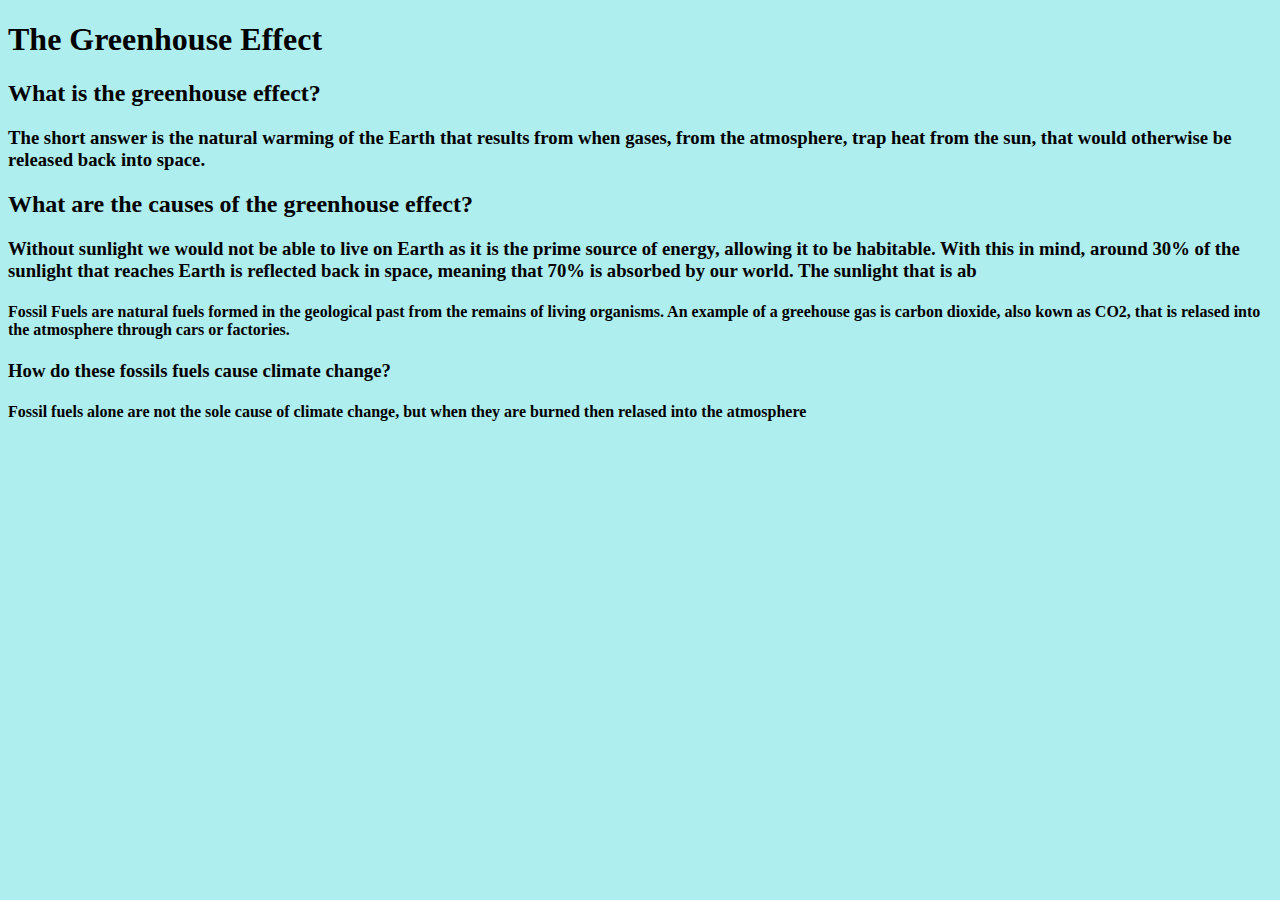
<file: isabella.html>
<!DOCTYPE html>
<html>
  <head>
    <title>The Greehouse Effect</title>
      <h1>
The Greenhouse Effect    
    </h1>
  </head>
  <body style="background-color:paleturquoise">
    <h2>
What is the greenhouse effect?    </h2>
    <h3>
The short answer is the natural warming of the Earth that results from when gases, from the atmosphere, trap heat from the sun, that would otherwise be released back into space.    </h3>
    <h2>
What are the causes of the greenhouse effect?
    </h2>
    <h3>
      Without sunlight we would not be able to live on Earth as it is the prime source of energy, allowing it to be habitable. With this in mind, around 30% of the sunlight that reaches Earth is reflected back in space, meaning that 70% is absorbed by our world. The sunlight that is ab

    </h3>
    <h4>
      Fossil Fuels are natural fuels formed in the geological past from the remains of living organisms. An example of a greehouse gas is carbon dioxide, also kown as CO2, that is relased into the atmosphere through cars or factories.
<h3>
  How do these fossils fuels cause climate change?
      </h3>
      <h4>
        Fossil fuels alone are not the sole cause of climate change, but when they are burned then relased into the atmosphere
      </h4>
  
        
    </h4>
  </body>
</html>
</file>
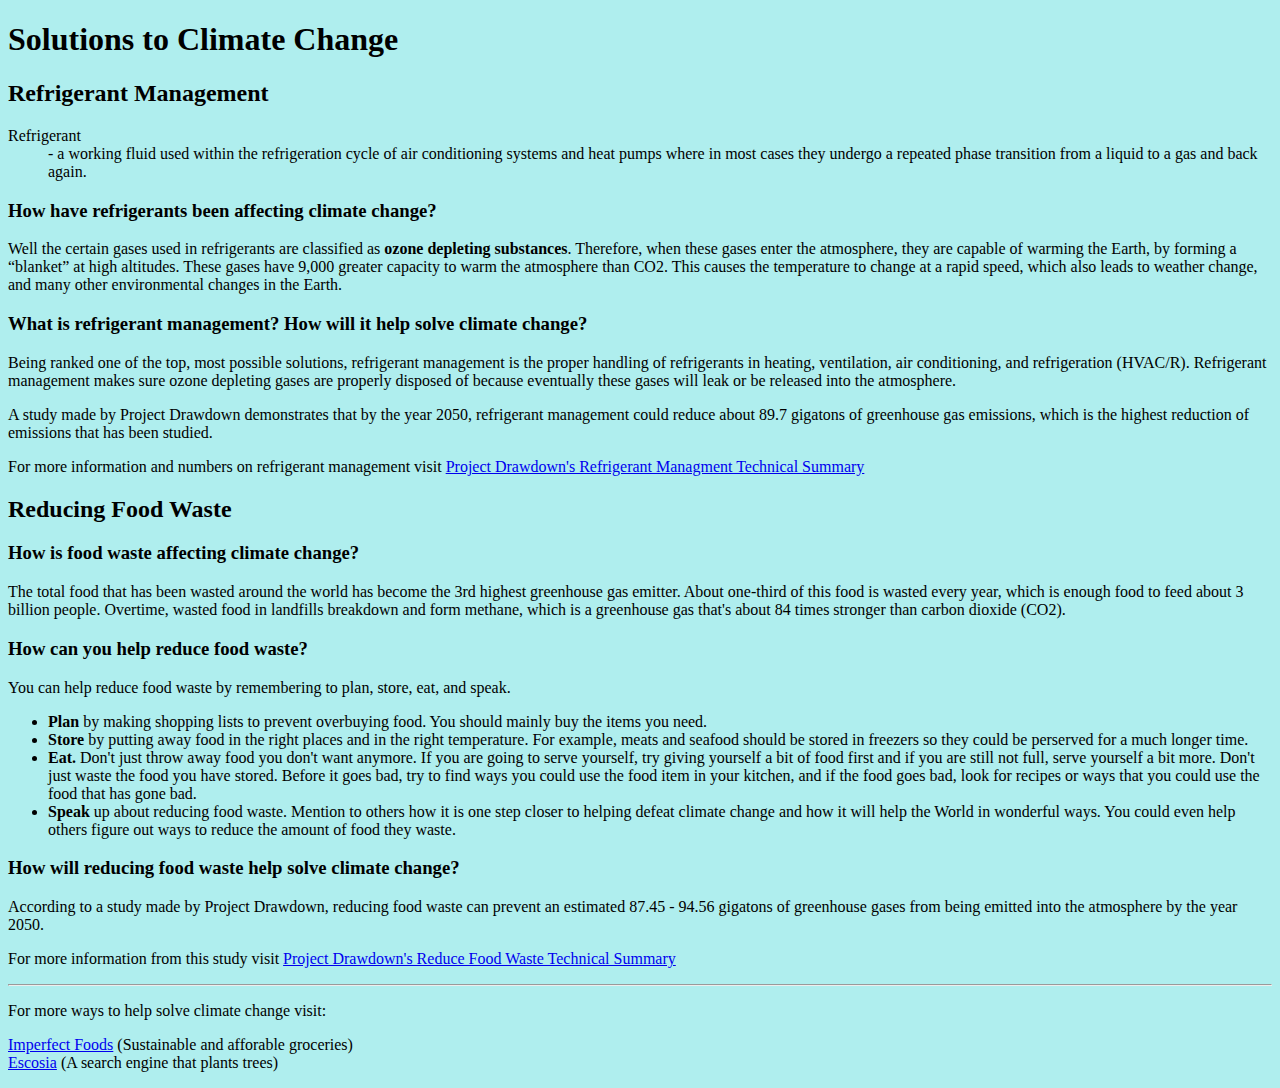
<file: monica.html>
<!DOCTYPE html>
<html>
  <head>
    <title> Solutions to Climate Change </title>
    <h1>
      Solutions to Climate Change
    </h1>
  </head>
  <body style="background-color:paleturquoise">
    <h2>
      Refrigerant Management
    </h2>
    <dl>
      <dt>Refrigerant</dt>
      <dd>- a working fluid used within the refrigeration cycle of  air conditioning systems and heat pumps where in most cases they undergo a repeated phase transition from a liquid to a gas and back again. </dd>
   </dl>
    <h3>
      How have refrigerants been affecting climate change?
    </h3>
    Well the certain gases used in refrigerants are classified as <b>ozone depleting substances</b>. Therefore, when these gases enter the atmosphere, they are capable of warming the Earth, by forming a “blanket” at high altitudes. These gases have 9,000 greater capacity to warm the atmosphere than CO2. This causes the temperature to change at a rapid speed, which also leads to weather change, and many other environmental changes in the Earth.
    
    <h3>
      What is refrigerant management? How will it help solve climate change?
  </h3>
    <p>
      Being ranked one of the top, most possible solutions, refrigerant management is the proper handling of refrigerants in heating, ventilation, air conditioning, and refrigeration (HVAC/R). Refrigerant management makes sure ozone depleting gases are properly disposed of because eventually these gases will leak or be released into the atmosphere. 
    </p>
  <p>
      A study made by Project Drawdown demonstrates that by the year 2050, refrigerant management could reduce about 89.7 gigatons of greenhouse gas emissions, which is the highest reduction of emissions that has been studied.
</p>
<p>
  For more information and numbers on refrigerant management visit
  <a href="https://www.drawdown.org/solutions/refrigerant-management/technical-summary#_edn3">Project Drawdown's Refrigerant Managment Technical Summary</a>
</p>
  </body>
  <body>
    <h2>
      Reducing Food Waste
    </h2>
      <h3>
        How is food waste affecting climate change?
    </h3>
    <p>
    The total food that has been wasted around the world has become the 3rd highest greenhouse gas emitter. About one-third of this food is wasted every year, which is enough food to feed about 3 billion people. Overtime, wasted food in landfills breakdown and form methane, which is a greenhouse gas that's about 84 times stronger than carbon dioxide (CO2).
    </p>
    <h3>
      How can you help reduce food waste?
    </h3>
  <p>
    You can help reduce food waste by remembering to plan, store, eat, and speak.
    <ul>
      <li><b>Plan</b> by making shopping lists to prevent overbuying food. You should mainly buy the items you need.</li>
      <li><b>Store</b> by putting away food in the right places and in the right temperature. For example, meats and seafood should be stored in freezers so they could be perserved for a much longer time.</li>
      <li><b>Eat.</b> Don't just throw away food you don't want anymore. If you are going to serve yourself, try giving yourself a bit of food first and if you are still not full, serve yourself a bit more. Don't just waste the food you have stored. Before it goes bad, try to find ways you could use the food item in your kitchen, and if the food goes bad, look for recipes or ways that you could use the food that has gone bad.</li>
     <li><b>Speak</b> up about reducing food waste. Mention to others how it is one step closer to helping defeat climate change and how it will help the World in wonderful ways. You could even help others figure out ways to reduce the amount of food they waste.</li>
    </ul>
</p>
  <h3>
    How will reducing food waste help solve climate change?
  </h3>
  <p>
    According to a study made by Project Drawdown, reducing food waste can prevent an estimated 87.45 - 94.56 gigatons of greenhouse gases from being emitted into the atmosphere by the year 2050.
  </p>
  <p>
    For more information from this study visit 
    <a href="https://drawdown.org/solutions/reduced-food-waste/technical-summary">Project Drawdown's Reduce Food Waste Technical Summary</a>
  </p>
</body>
<hr>
<p>
  For more ways to help solve climate change visit:
  <li><a href="https://www.imperfectfoods.com">Imperfect Foods</a> (Sustainable and afforable groceries)</li>
  <li><a href="https://www.ecosia.org">Escosia</a> (A search engine that plants trees)</li>
</p>
</html>
</file>
